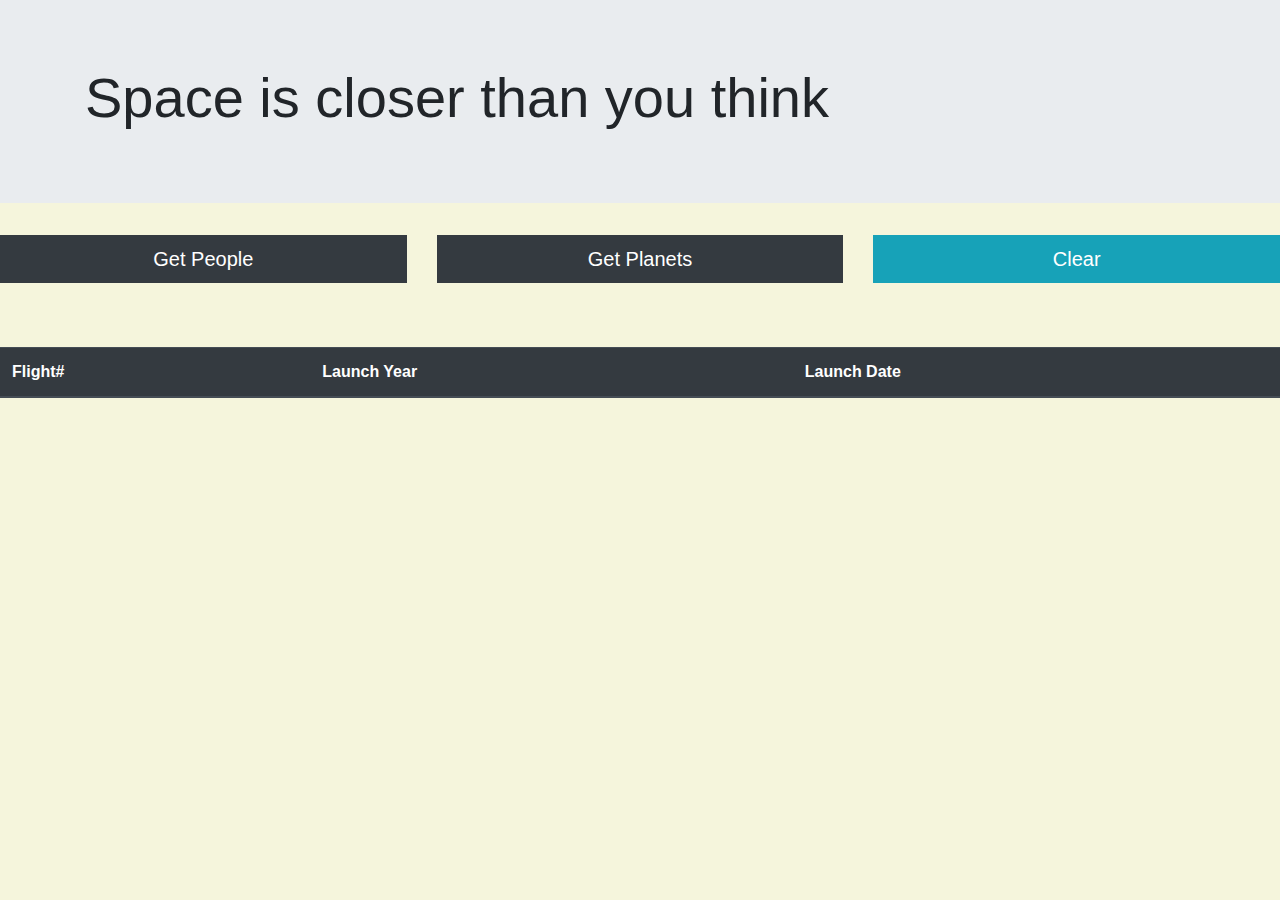
<file: instructor.html>
<!DOCTYPE html>
<html lang="en">

<head>
  <title>Reach for the stars</title>
  <link rel="stylesheet" href="https://maxcdn.bootstrapcdn.com/bootstrap/4.0.0-beta.3/css/bootstrap.min.css">
  <link rel="stylesheet" href="./index.css">
</head>

<body>


  <!-- Header Section -->
  <div class="row">
    <div class="col">
      <div class="jumbotron jumbotron-fluid jumbotron-header">
        <div class="container">
          <h1 class="display-4">Space is closer than you think</h1>
        </div>
      </div>
    </div>
  </div>

  <!-- Content Section -->
  <div class="row">

    <!-- Table Column -->
    <div class="col">
      <div class="row" id='buttonRow'>
        <div class="col">
          <button type="button" class="btn btn-lg btn-block btn-dark" id="peopleButton">Get People</button>
        </div>
        <div class="col">
          <button type="button" class="btn btn-lg btn-block btn-dark" id="planetButton">Get Planets</button>
        </div>
        <div class="col">
          <button type="button" class="btn btn-lg btn-block btn-info" id="clearButton">Clear</button>
        </div>
      </div>

      <!-- Table Section -->
      <div class="row">
        <div class="col">
          <table class="table table-dark">
            <thead>
              <tr>
                <th scope="col" id='dataOne'>Flight#</th>
                <th scope="col" id='dataTwo'>Launch Year</th>
                <th scope="col" id='dataThree'>Launch Date</th>
              </tr>
            </thead>
            <tbody id="tableBody">

            </tbody>
          </table>
        </div>
      </div>
    </div>
  </div>




  <script src="https://code.jquery.com/jquery-3.2.1.min.js"></script>
  <script src="https://cdnjs.cloudflare.com/ajax/libs/popper.js/1.12.9/umd/popper.min.js"></script>
  <script src="https://maxcdn.bootstrapcdn.com/bootstrap/4.0.0-beta.3/js/bootstrap.min.js"></script>
  <script src="./instructor.js"></script>
</body>

</html>
</file>
<file: index.css>
body {
    background-color: beige;

}

.inspiration{
    padding-top: 30px;
    padding-bottom: 50px;
}

.jumbotron-header{
    background-image: url('https://cdn.wccftech.com/wp-content/uploads/2016/09/spacee.jpg');
    background-size: cover;
}

.h1-header-text{
    color: white;
}

.p-header-text{
    color: white;
}


.btn {
    border-radius: 0px;
}

#buttonRow {
    margin-bottom: 5%;
}

.footer {
    /* position: fixed; */
    left: 0;
    bottom: 0;
    width: 100%;
    background-color: rgb(41, 40, 40);
    color: white;
    text-align: center;
    margin-top: 300px;
}
</file>
